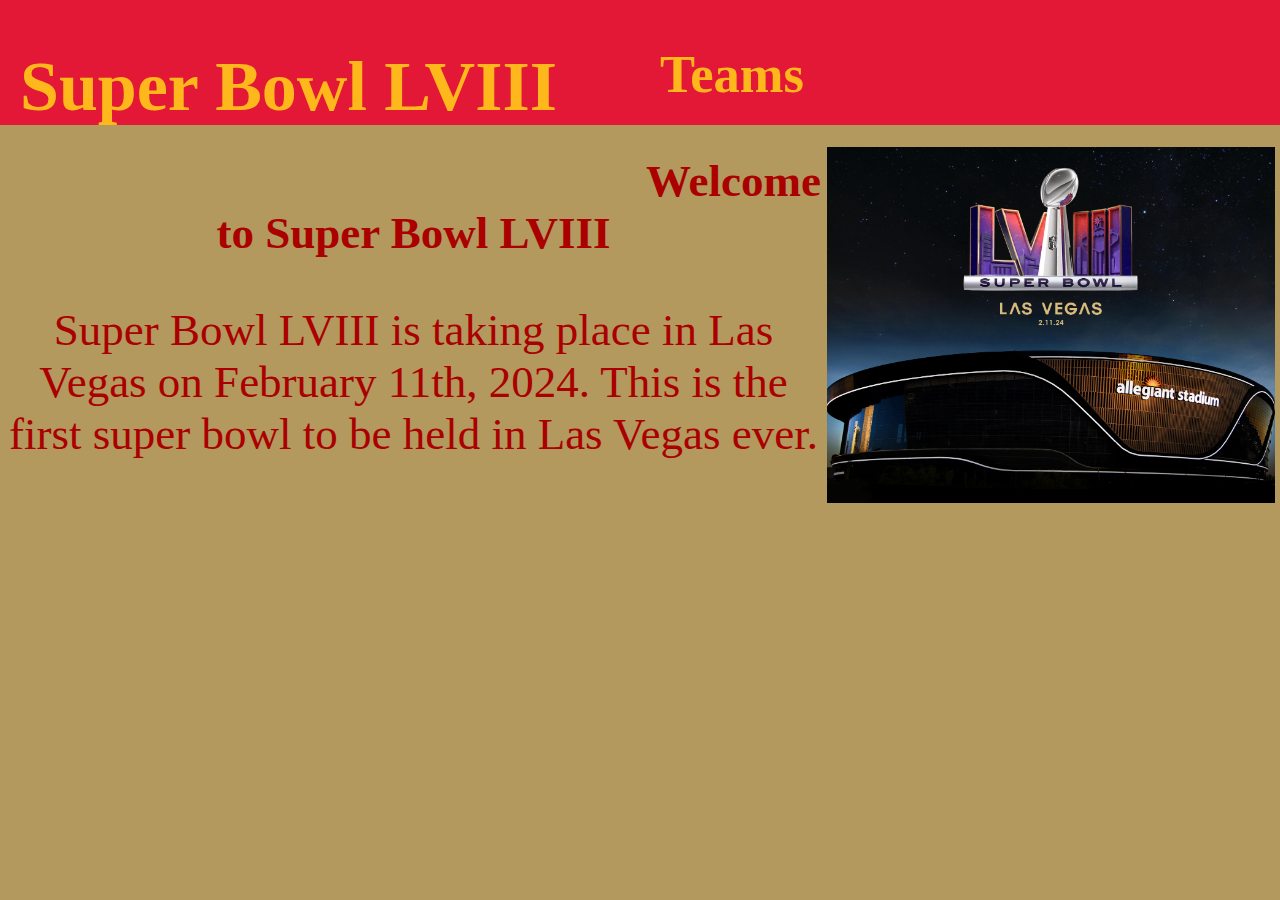
<file: index.html>
<!DOCTYPE html>
<html>
    <head>
        <link href="style.css" rel="stylesheet">
    </head>
    <body>
        <nav>
            <div>
                <h1><a>Super Bowl LVIII</a></h1>
            </div>
            <div>
                <h2><a href="project.html">Teams</a></h1>
            </div>
        </nav>
        <img src="stadium.jpeg">
        <main>
            <h1>Welcome to Super Bowl LVIII</h1>
            <p>Super Bowl LVIII is taking place in Las Vegas on February 11th, 2024. 
                This is the first super bowl to be held in Las Vegas ever.</p>
        </main>
    </body>
</html>
</file>
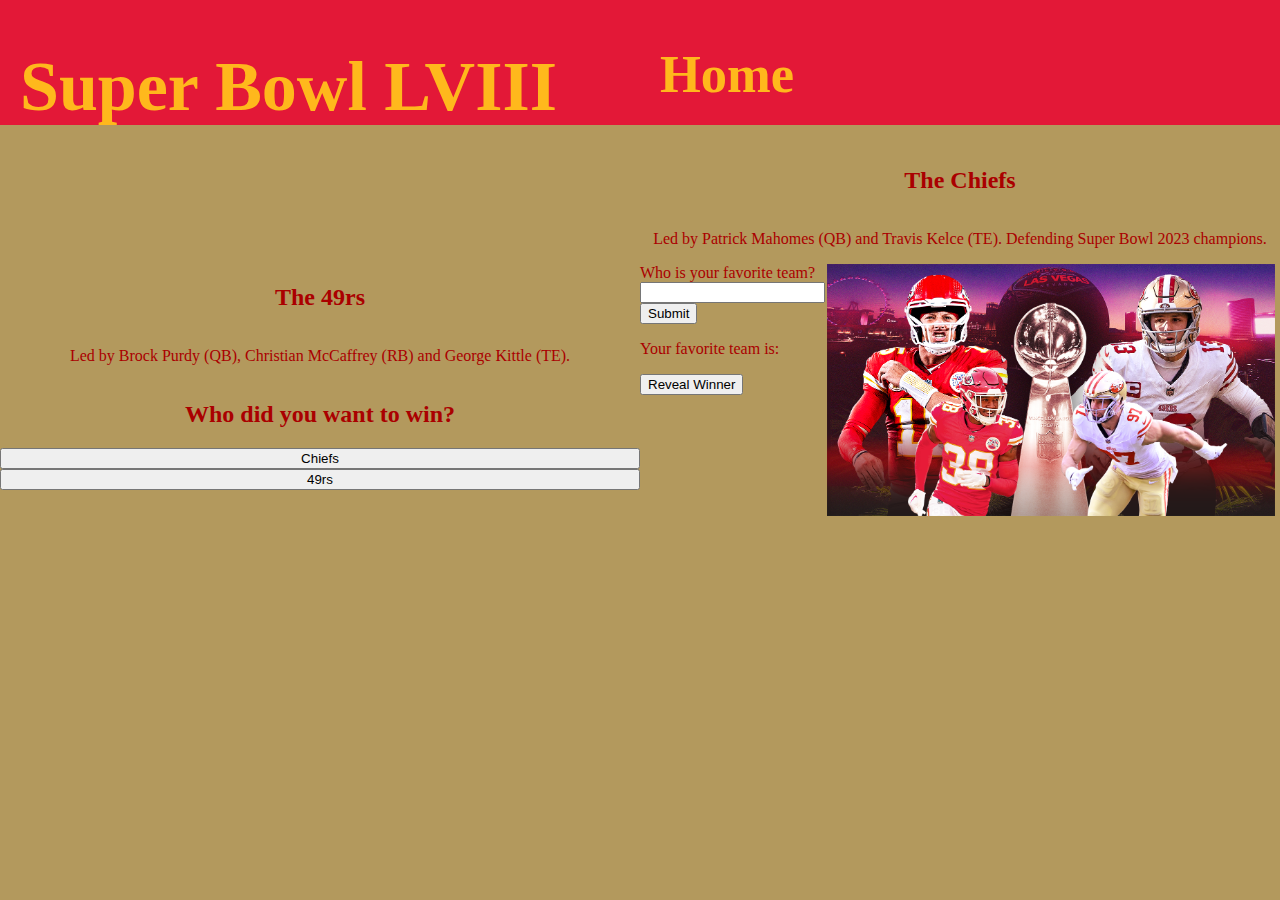
<file: project.html>
<!DOCTYPE html>
<html>
    <head>
        <link href="style.css" rel="stylesheet">
        <script src="java.js" defer></script>
    </head>
    <body>
        <nav>
            <div>
                <h1><a>Super Bowl LVIII</a></h1>
            </div>
            <div>
                <h2><a href="index.html">Home</a></h1>
            </div>
        </nav>
        <div id="chiefsDiv">
            <h2>The Chiefs</h2>
            <p>Led by Patrick Mahomes (QB) and Travis Kelce (TE). Defending Super Bowl 2023 champions.</p>
        </div>
        <img class="img1" src="chiefs.png">
        <div id="ninersDiv">
            <h2>The 49rs</h2>
            <p>Led by Brock Purdy (QB), Christian McCaffrey (RB) and George Kittle (TE).</p>
        </div>
        <div>
            <h2>Who did you want to win?</h2>
            <button id="chiefs">Chiefs</button>
            <button id="49rs">49rs</button>
        </div>
        <form>
            <labal for="Favorite Team">Who is your favorite team?</labal>
            <input type="text" id="team" name="Favorite Team">  
            <button type="button" onclick="favTeam()">Submit</button>
        </form>
        <p>Your favorite team is: </p>
        <p id="fav"></p>
        <button type="button" onclick="revealWinner()">Reveal Winner</button>
        <div id="winner"></div>
    </body>
</html>
</file>
<file: style.css>
body {
    height: 100%;
    margin: 0;
    background-color: #B3995D;
    overflow: hidden;
}

nav {
    background-color: #E31837;
    height: 125px;
    font-size: 35px;
}

nav div {
    display: grid;
    width: 50%;
    float: left;
    text-align: left;
    translate: 20px;
}

a {
    text-decoration: none;
    color: #FFB81C;
}

img {
    width: 35%;
    float: right;
    padding-right: 5px;
}

main {
    font-size: 45px;
    text-align: center;
}

div {
    display: grid;
    float: left;
    width: 50%;
    text-align: center;
    color: #AA0000;
}

main h1 {
    color:#AA0000;
    font-size: 45px;
}

form {
    color: #AA0000;
}

p {
    color: #AA0000;
}
</file>
